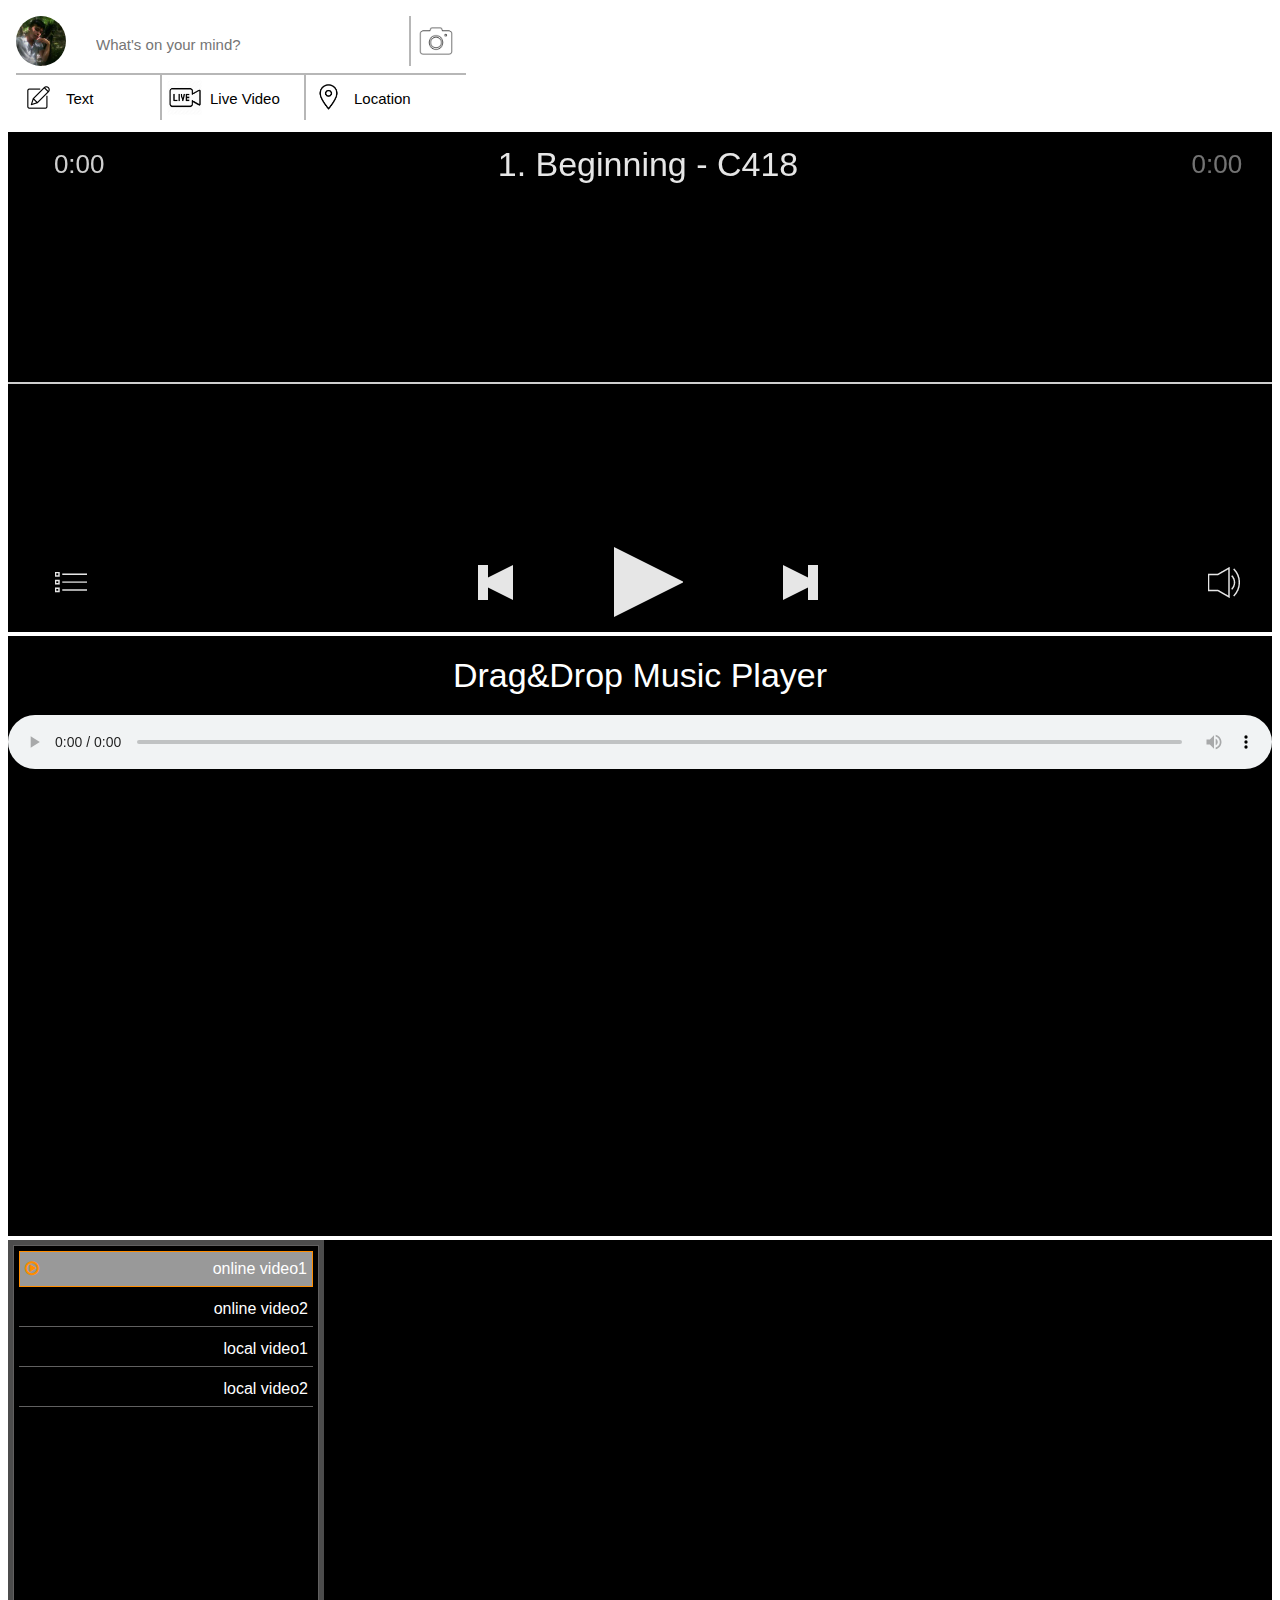
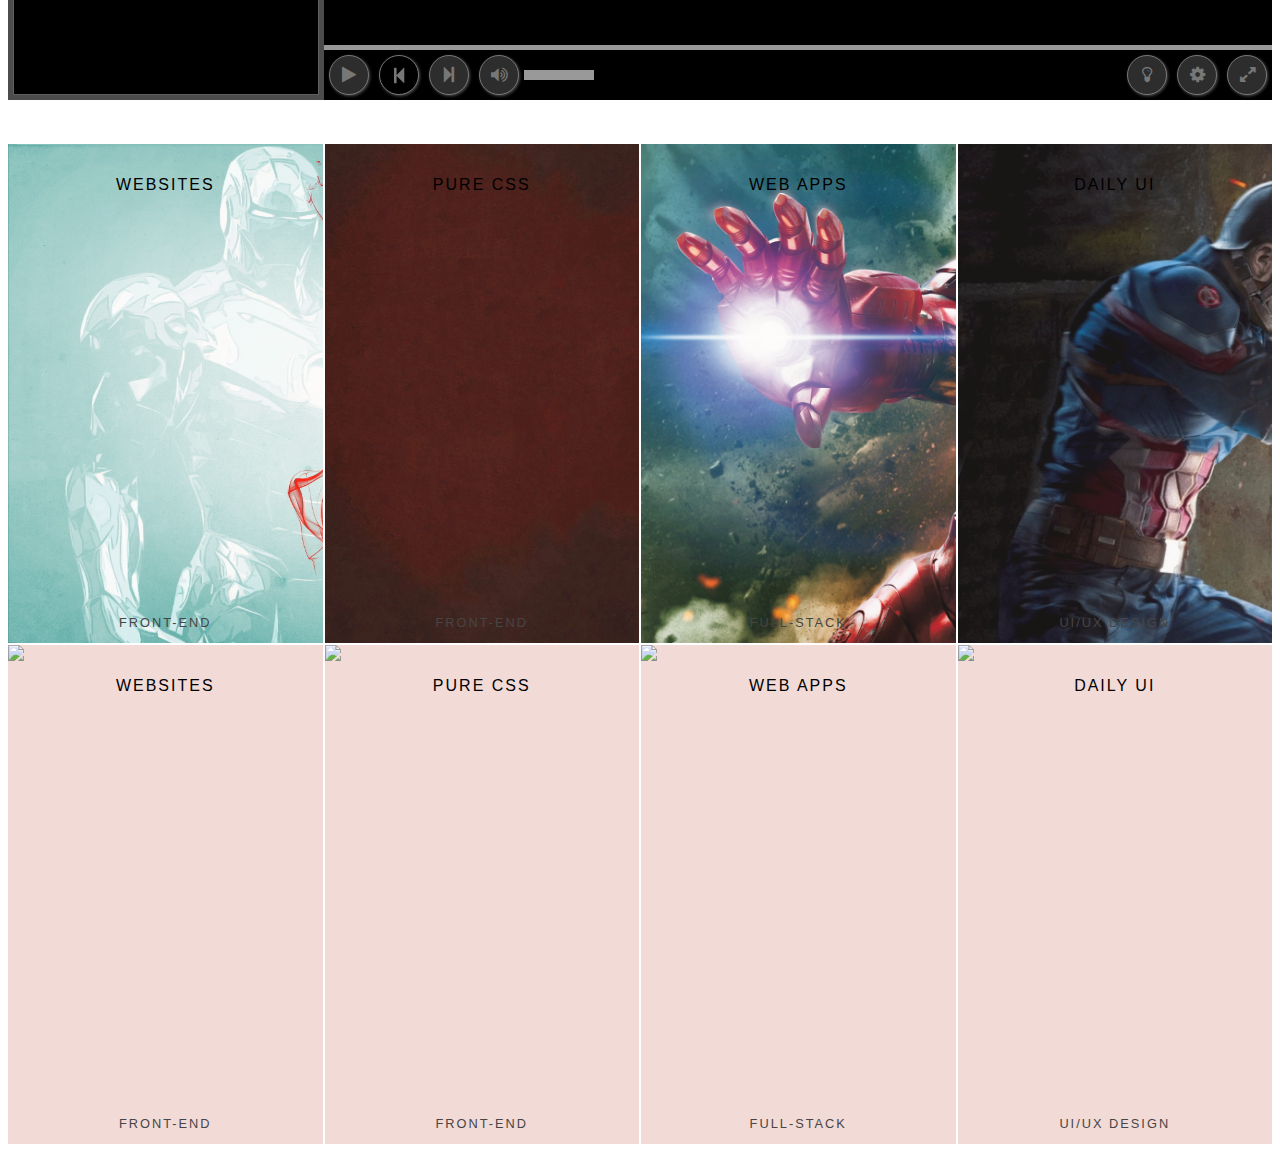
<file: project/index.html>
<!DOCTYPE html>
<html>
<head>
	<title>Media Player</title>
  <link rel="stylesheet" href="./main-style.css">
</head>
<body>
<iframe src="./fb/composer.html" class="composer"></iframe>
<iframe src="./media player/musicplayer/musicplayer.html" class="musicplayer"></iframe>
<iframe src="./media player/music drag and drop/dragdrop.html" class="dragdrop"></iframe>
<iframe src="./media player/videoplayer/videoplayer.html" class="videoplayer"></iframe>
<iframe src="./media player/gallery/gallery.html" class="gallery"></iframe>

</body>
</html>
</file>
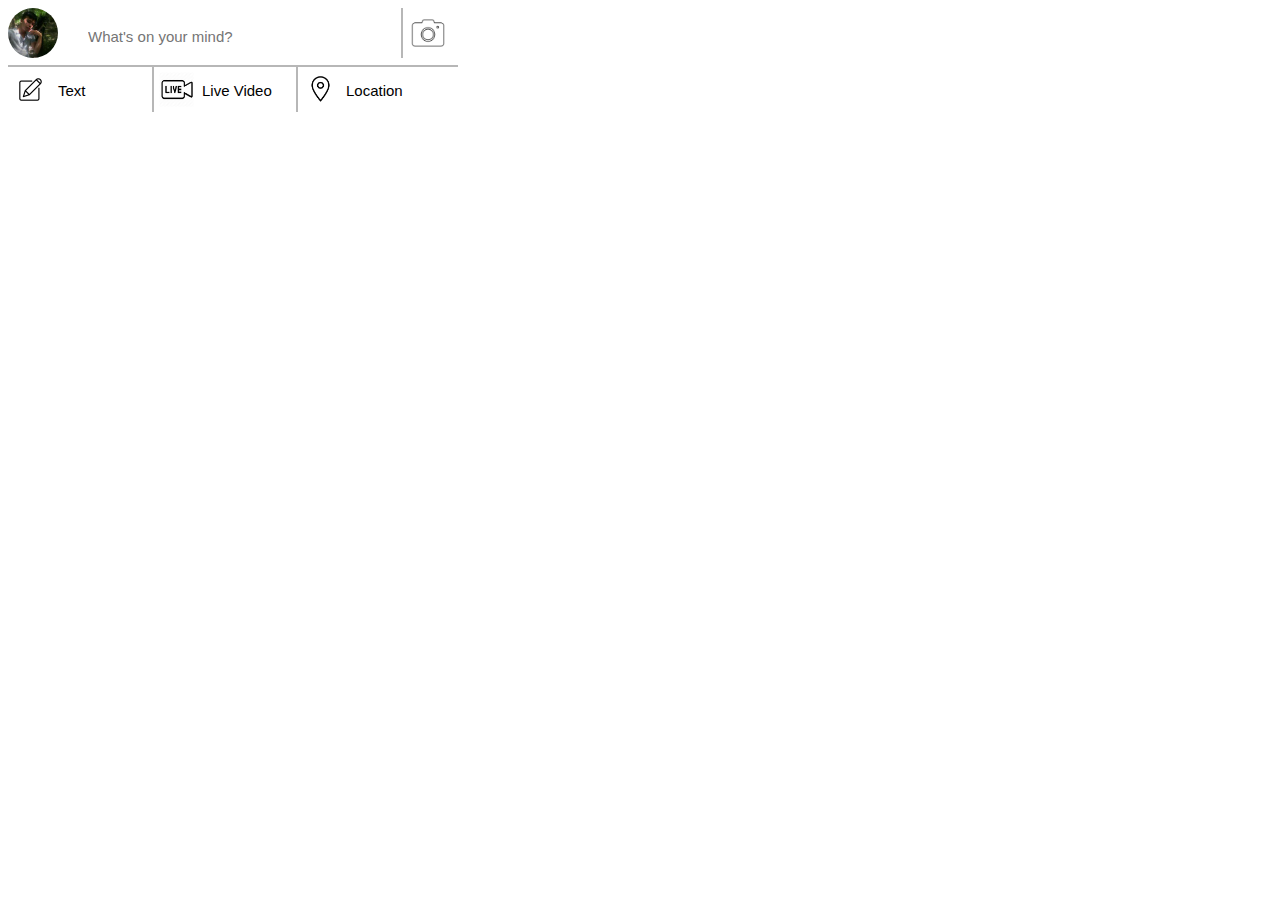
<file: project/fb/composer.html>
<!DOCTYPE html>
<html>
<head>
	<title>Post</title>
	<link rel="stylesheet" type="text/css" href="./style.css"></li>
</head>
<body>
<div class="postcontainer">
	<div class="post-a">
	<img class="icon" src="./assets/icon.png">
	<input class="input" type="" name="" placeholder="What's on your mind?">
	<img class="upload" src="./assets/uploadphotoicon.png">
</div>
<div class="post-b">
	<div class="options">
	<img class="icon-txt" src="./assets/text.png">
	<a class="op-txt" href="">Text</a>
	</div>
		<div class="options">
	<img class="icon-live" src="./assets/live.png">
	<a class="op-txt" href="">Live Video</a>
	</div>
		<div class="options">
	<img class="icon-location" src="./assets/location.png">
	<a class="op-txt" href="">Location</a>
	</div>
</div>
</div>
</body>
</html>
</file>
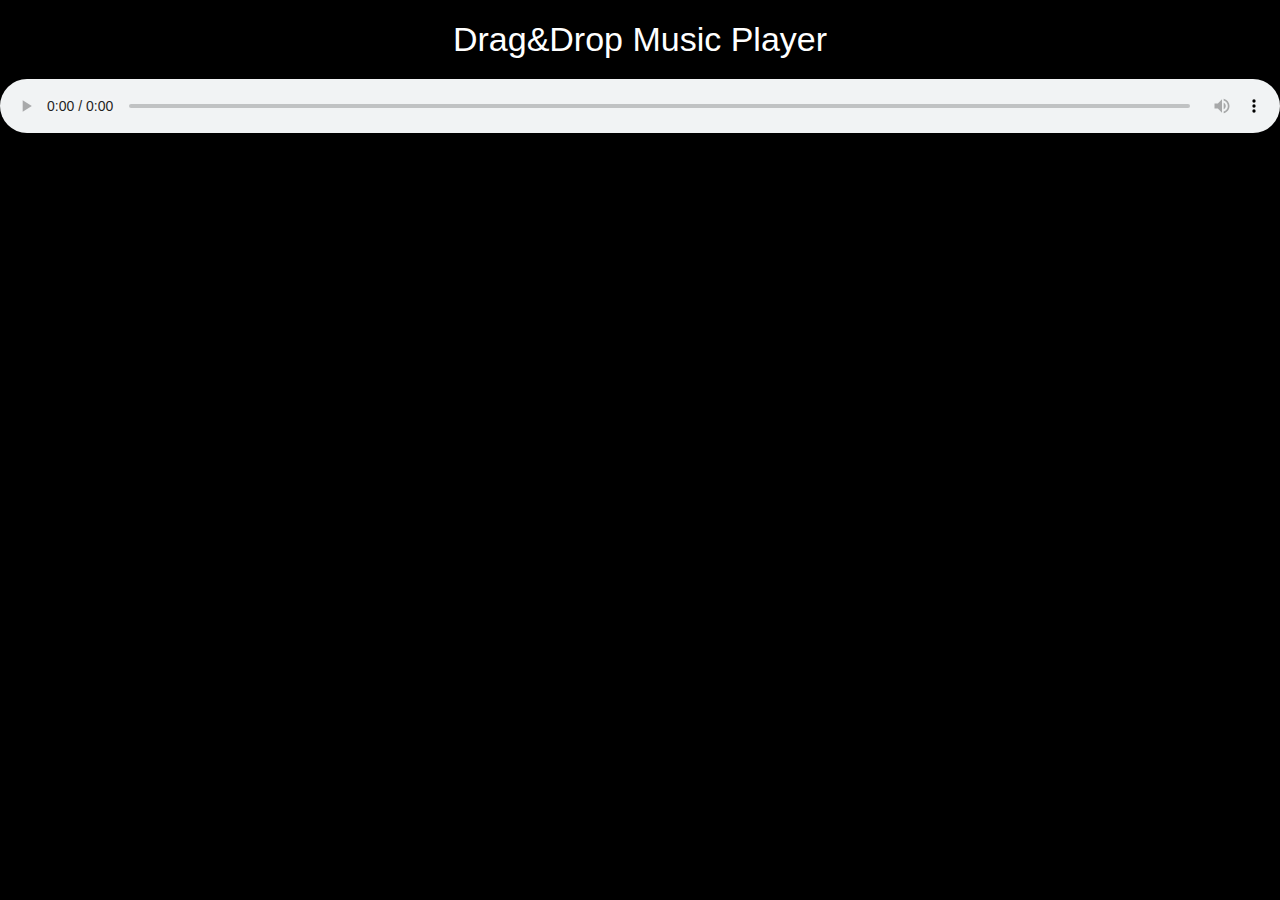
<file: project/media player/music drag and drop/dragdrop.html>
<!DOCTYPE html>
<html lang="en" >
<head>
  <meta charset="UTF-8">
  <title>Drag and Drop Music Player with waveform</title>
  <link rel="stylesheet" href="./style.css">

</head>
<body>
<!-- partial:index.partial.html -->
<h2>Drag&Drop Music Player</h2>
<audio id="audio" controls></audio>
<div id="__drop" class="hidden"></div>
<div id="header">
  <h1 id="music_title"></h1>
</div>
<div id="waveforms">
  <canvas id="view1" class="canvas" width="820"></canvas>
  <canvas id="view3" class="canvas" width="820"></canvas>
  <canvas id="view2" class="canvas" width="820"></canvas>
</div>
<!-- partial -->
  <script src='https://cdnjs.cloudflare.com/ajax/libs/jquery/2.2.2/jquery.min.js'></script><script  src="./script.js"></script>

</body>
</html>
</file>
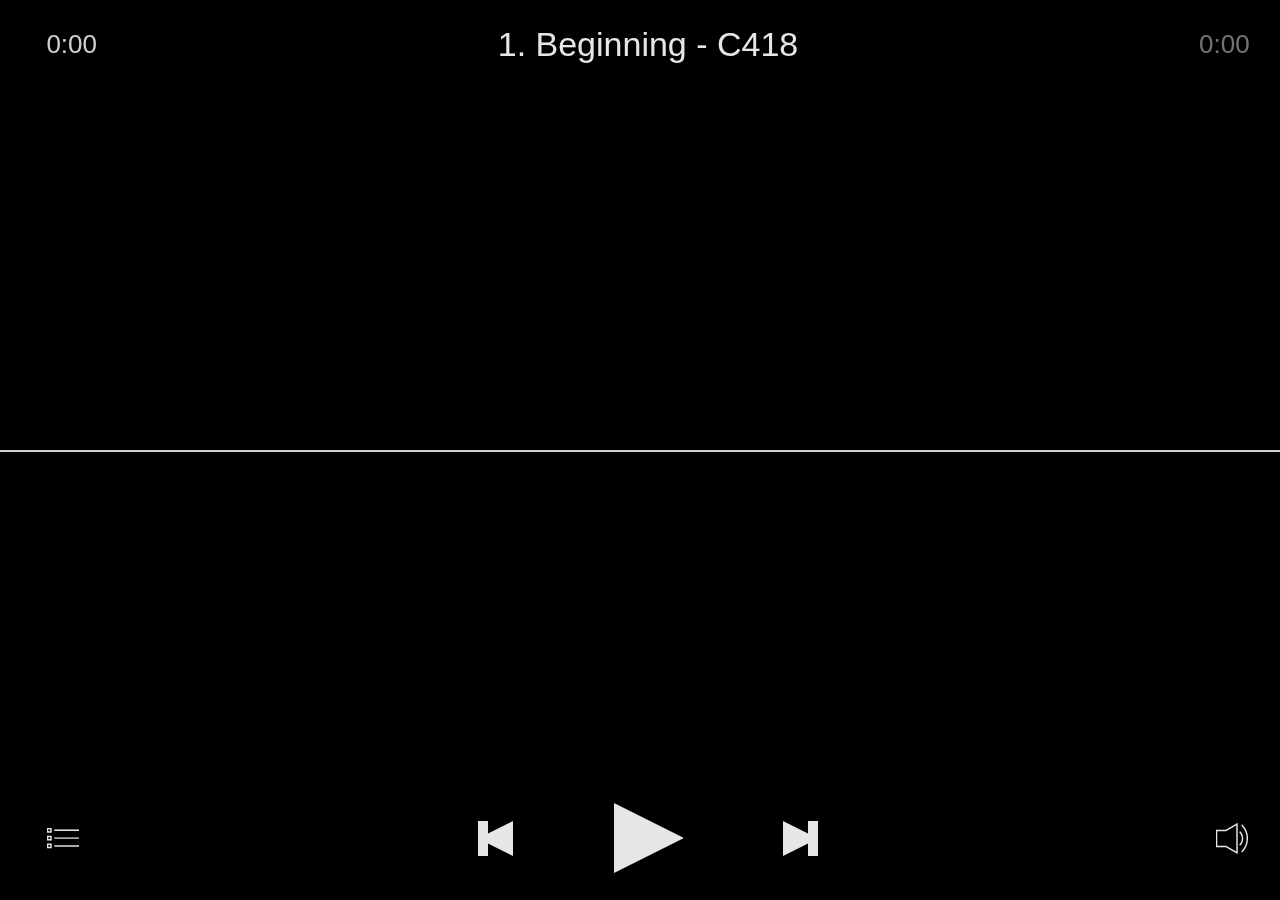
<file: project/media player/musicplayer/musicplayer.html>
<!doctype html>
<html lang="en">
<head>
  <meta charset="utf-8">
  <meta name="viewport" content="user-scalable=no">
  <title>Audio Player</title>
  <link rel="stylesheet" href="./styles.css">
</head>
<body>


<div class="player-container">
	
  <!-- Top Info -->
  <div id="title">
    <span id="track"></span>
    <div id="timer">0:00</div>
    <div id="duration">0:00</div>
  </div>

  <!-- Controls -->
  <div class="controlsOuter">
    <div class="controlsInner">
      <div id="loading"></div>
      <div class="btn" id="playBtn"></div>
      <div class="btn" id="pauseBtn"></div>
      <div class="btn" id="prevBtn"></div>
      <div class="btn" id="nextBtn"></div>
    </div>
    <div class="btn" id="playlistBtn"></div>
    <div class="btn" id="volumeBtn"></div>
  </div>

  <!-- Progress -->
  <div id="waveform"></div>
  <div id="bar"></div>
  <div id="progress"></div>

  <!-- Playlist -->
  <div id="playlist">
    <div id="list"></div>
  </div>

  <!-- Volume -->
  <div id="volume" class="fadeout">
    <div id="barFull" class="bar"></div>
    <div id="barEmpty" class="bar"></div>
    <div id="sliderBtn"></div>
  </div>

</div>
  <!-- Scripts -->
  <script src="./src/howler.core.js"></script>
  <script src="./siriwave.js"></script>
  <script src="./player.js"></script>
  <script src="./list.js"></script>
</body>
</html>
</file>
<file: project/main-style.css>
body{

}
.musicplayer{
width: 100%;
height: 500px;
border: none;

}
.dragdrop{
	height: 600px;
	width: 100%;
	border: none;
}
.videoplayer{
	height: 500px;
	width: 100%;
	border: none;
}
.gallery{
	height: 1000px;
	width: 100%;
	border: none;
}
.composer{
	height: 120px;
	width: 100%;
	border:none;
	margin: auto;
}
</file>
<file: project/fb/style.css>
body{
	font-family: "Helvetica Neue", "Futura", "Trebuchet MS", Arial;
	font-size: 15px;
}
.postcontainer{
	width: 450px;
}
.icon{
	border-radius: 50px;
	height: 50px;
	position: absolute;
}
.icon-txt{
	height: 25px;
	position: absolute;
	padding: 10px;
}
.icon-live{
	height: 35px;
	position: absolute;
	padding: 5px;
	border-left: solid 2px #b7b7b7;
}
.icon-location{
	height: 35px;
	position: absolute;
	padding: 5px;
	border-left: solid 2px #b7b7b7;
}
.input{
	border: none;
	margin-left: 60px; 
	font-size: inherit;
	padding: 20px;
	width: 65%;
}
.upload{
	height: 50px;
	position: absolute;
	border-left: solid 2px #b7b7b7;
}
.post-a{
	border-bottom: solid 2px #b7b7b7;
}
.op-txt{
	height: inherit;
	text-decoration: none;
	color: #000;
	padding-top: 15px;
	margin-left: 50px;
	position: absolute;
}
.options{
	width: 32%;

}
.post-b{
	display: -webkit-box;
}
</file>
<file: project/media player/music drag and drop/style.css>
@import url(https://fonts.googleapis.com/css?family=Open+Sans:400,400italic,600,600italic,300italic,300,700,800,800italic);
* {
  margin: 0;
  padding: 0;
  box-sizing: border-box;
}

body {
  width: 100%;
  height: 100%;
  background-color: #000;
  font-family: "Helvetica Neue", "Futura", "Trebuchet MS", Arial;
  text-align: center;
}

.fadeOut {
  opacity: 0.6;
}

.fadeIn {
  opacity: 1;
}

#__drop {
  width: 100%;
  height: 100%;
  position: fixed;
  top: 0;
  left: 0;
  border: 5px dashed white;
  z-index: 2;
  background-color: rgba(0, 0, 0, 0.4);
}
#__drop.hidden {
  display: none;
}
#__drop.show {
  display: block;
}

canvas {
  position: absolute;
  top: 0;
  left: 0;
  width: 100%;
  height: 100%;
  trasition: all 0.5 linear;
}

#waveforms {
  width: 820px;
  position: relative;
  top: 200px;
  margin-left: 23%;
  height: 150px;
}

#header {
  position: absolute;
  top: 30%;
  left: 24%;
  width: 750px;
  text-align: center;
}
#header h1 {
  font-size: 2em;
  font-family: 'Open Sans', sans-serif;
  color: white;
  font-weight: 300;
}

#view2 {
  pointer-events: none;
}
#audio{
  width: 100%;
  margin: 20px 0px;

}
h2{
  color: #fff;
  font-size: 34px;
  font-weight: 300;
  margin-top: 20px;
}
</file>
<file: project/media player/musicplayer/styles.css>
html {
  overflow: hidden;
  padding: 0;
  margin: 0;
  outline: 0;
}

body {
  background: #000;
  font-family: "Helvetica Neue", "Futura", "Trebuchet MS", Arial;
  -webkit-user-select: none;
  user-select: none;
}
/* Top Info */
#title {
  position: absolute;
  width: 100%;
  top: 3%;
  line-height: 34px;
  height: 34px;
  text-align: center;
  font-size: 34px;
  opacity: 0.9;
  font-weight: 300;
  color: #fff;
  text-shadow: 1px 1px 2px rgba(0, 0, 0, 0.33);
}
#timer {
  position: absolute;
  top: 0;
  left: 3%;
  text-align: left;
  font-size: 26px;
  opacity: 0.9;
  font-weight: 300;
  color: #fff;
  text-shadow: 1px 1px 2px rgba(0, 0, 0, 0.33);
}
#duration {
  position: absolute;
  top: 0;
  right: 3%;
  text-align: right;
  font-size: 26px;
  opacity: 0.5;
  font-weight: 300;
  color: #fff;
  text-shadow: 1px 1px 2px rgba(0, 0, 0, 0.33);
}
/* Controls */
.controlsOuter {
  position: absolute;
  width: 100%;
  height: 70px;
  bottom: 3%;
}
.controlsInner {
  position: absolute;
  width: 340px;
  height: 70px;
  left: 50%;
  margin: 0 -170px;
}
.btn {
  position: absolute;
  cursor: pointer;
  opacity: 0.9;
  -webkit-filter: drop-shadow(1px 1px 2px rgba(0, 0, 0, 0.33));
  filter: drop-shadow(1px 1px 2px rgba(0, 0, 0, 0.33));
  -webkit-user-select: none;
  user-select: none;
}
.btn:hover {
  opacity: 1;
}
#playBtn {
  background-image: url('[data-uri]');
  width: 69px;
  height: 70px;
  left: 50%;
  margin: auto -34.5px;
}
#pauseBtn {
  background-image: url('[data-uri]');
  width: 69px;
  height: 70px;
  left: 50%;
  margin: auto -34.5px;
  display: none;
}
#prevBtn {
  background-image: url('[data-uri]');
  width: 35px;
  height: 35px;
  left: 0;
  top: 50%;
  margin: -17.5px auto;
}
#nextBtn {
  background-image: url('[data-uri]');
  width: 35px;
  height: 35px;
  right: 0;
  top: 50%;
  margin: -17.5px auto;
}
#playlistBtn {
  background-image: url('[data-uri]');
  width: 35px;
  height: 35px;
  top: 50%;
  left: 3%;
  margin: -17.5px auto;
}
#volumeBtn {
  background-image: url('[data-uri]');
  width: 35px;
  height: 35px;
  top: 50%;
  right: 3%;
  margin: -17.5px auto;
}

/* Progress */
#waveform {
  width: 100%;
  height: 30%;
  position: absolute;
  left: 0;
  top: 50%;
  margin: -15% auto;
  display: none;
  cursor: pointer;
  opacity: 0.8;
  -webkit-user-select: none;
  user-select: none;
}
#waveform:hover {
  opacity: 1;
}
#bar {
  position: absolute;
  top: 50%;
  left: 0;
  width: 100%;
  height: 2px;
  background-color: rgba(255, 255, 255, 0.9);
  box-shadow: 1px 1px 2px rgba(0, 0, 0, 0.33);
  opacity: 0.9;
}
#progress {
  position: absolute;
  top: 0;
  left: 0;
  width: 0%;
  height: 100%;
  background-color: rgba(0, 0, 0, 0.1);
  z-index: -1;
}

/* Loading */
#loading {
  position: absolute;
  left: 50%;
  top: 50%;
  margin: -35px;
  width: 70px;
  height: 70px;
  background-color: #fff;
  border-radius: 100%;  
  -webkit-animation: sk-scaleout 1.0s infinite ease-in-out;
  animation: sk-scaleout 1.0s infinite ease-in-out;
  display: none;
}
@-webkit-keyframes sk-scaleout {
  0% { -webkit-transform: scale(0) }
  100% {
    -webkit-transform: scale(1.0);
    opacity: 0;
  }
}
@keyframes sk-scaleout {
  0% { 
    -webkit-transform: scale(0);
    transform: scale(0);
  } 100% {
    -webkit-transform: scale(1.0);
    transform: scale(1.0);
    opacity: 0;
  }
}

/* Plylist */
#playlist {
  width: 100%;
  height: 100%;
  position: absolute;
  top: 0;
  left: 0;
  background-color: rgba(0, 0, 0, 0.5);
  display: none;
}
#list {
  width: 100%;
  height: 100%;
  position: absolute;
  top: 0;
  left: 0;
  display: -webkit-box;
  display: -ms-flexbox;
  display: flex;
  -webkit-box-orient: vertical;
  -webkit-box-direction: normal;
  -ms-flex-direction: column;
  flex-direction: column;
  -webkit-box-pack: center;
  -ms-flex-pack: center;
  justify-content: center;
  -webkit-box-align: center;
  -ms-flex-align: center;
  align-items: center;
}
.list-song {
  width: 100%;
  height: 100%;
  font-size: 20px;
  text-align: center;
  font-weight: bold;
  color: #fff;
  text-shadow: 1px 1px 2px rgba(0, 0, 0, 0.33);
}
.list-song:hover {
  background-color: rgba(255, 255, 255, 0.1);
  cursor: pointer;
}

/* Volume */
#volume {
  width: 100%;
  height: 100%;
  position: absolute;
  top: 0;
  left: 0;
  background-color: rgba(0, 0, 0, 0.5);
  touch-action: none;
  -webkit-user-select: none;
  -webkit-tap-highlight-color: rgba(0, 0, 0, 0);
  display: none;
}
.bar {
  position: absolute;
  top: 50%;
  left: 5%;
  margin: -5px auto;
  height: 10px;
  background-color: rgba(255, 255, 255, 0.9);
  box-shadow: 1px 1px 2px rgba(0, 0, 0, 0.33);
}
#barEmpty {
  width: 90%;
  opacity: 0.5;
  box-shadow: none;
  cursor: pointer;
}
#barFull {
  width: 90%;
}
#sliderBtn {
  width: 50px;
  height: 50px;
  position: absolute;
  top: 50%;
  left: 93.25%;
  margin: -25px auto;
  background-color: rgba(255, 255, 255, 0.8);
  box-shadow: 1px 1px 5px rgba(0, 0, 0, 0.33);
  border-radius: 25px;
  cursor: pointer;
}

/* Fade-In */
.fadeout {
  webkit-animation: fadeout 0.5s;
  -ms-animation: fadeout 0.5s;
  animation: fadeout 0.5s;
}
.fadein {
  webkit-animation: fadein 0.5s;
  -ms-animation: fadein 0.5s;
  animation: fadein 0.5s;
}
@keyframes fadein {
  from { opacity: 0; }
  to   { opacity: 1; }
}
@-webkit-keyframes fadein {
  from { opacity: 0; }
  to   { opacity: 1; }
}
@-ms-keyframes fadein {
  from { opacity: 0; }
  to   { opacity: 1; }
}
@keyframes fadeout {
  from { opacity: 1; }
  to   { opacity: 0; }
}
@-webkit-keyframes fadeout {
  from { opacity: 1; }
  to   { opacity: 0; }
}
@-ms-keyframes fadeout {
  from { opacity: 1; }
  to   { opacity: 0; }
}
</file>
